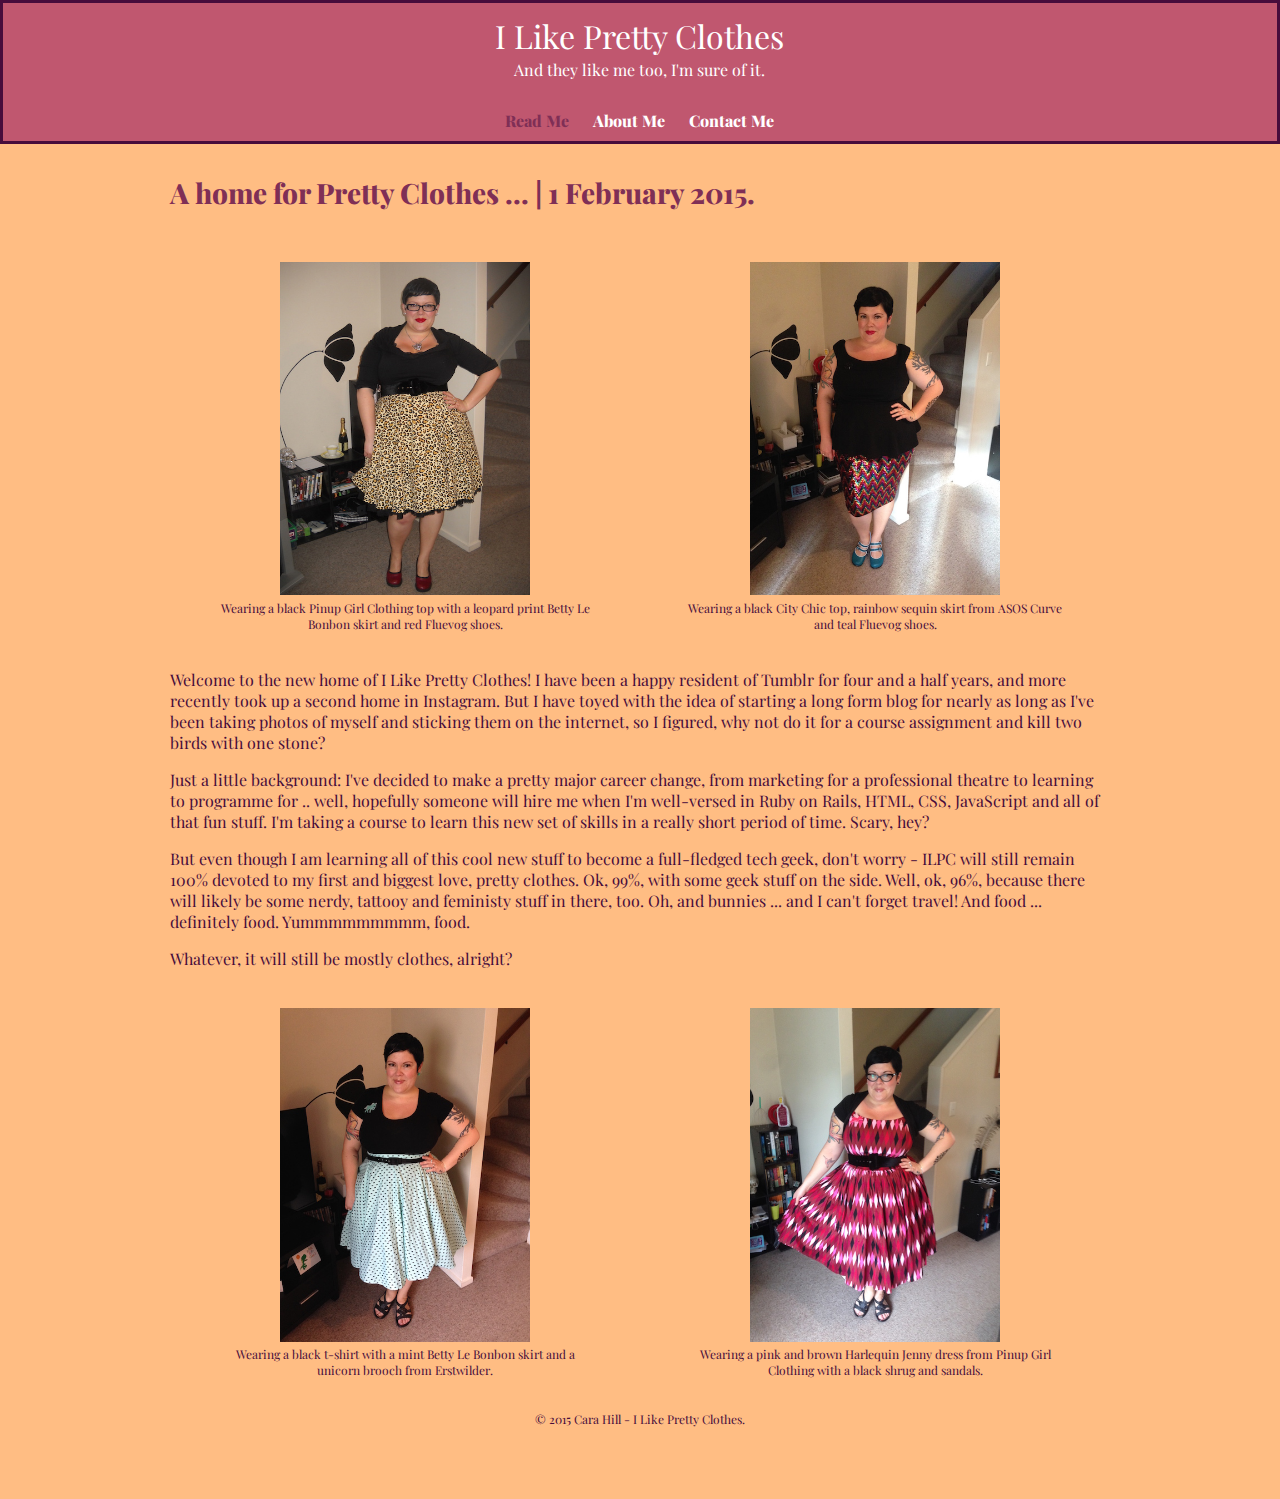
<file: week-2-website/index.html>
<!DOCTYPE html>
<html>
  <head>
    <meta charset="utf-8">
    <title>I Like Pretty Clothes</title>
    <link rel="stylesheet" href="css/normalize.css">
    <link href='http://fonts.googleapis.com/css?family=Playfair+Display:400,700,900,400italic,900italic' rel='stylesheet' type='text/css'>
    <link rel="stylesheet" href="css/main.css">
    <link rel="stylesheet" href="css/responsive.css">
    <meta name="viewport" content="width=device-width, initial-scale=1.0">
  </head>
  <body>
    <header>
      <a href="index.html" id="title">
        <h1>I Like Pretty Clothes</h1>
        <h2>And they like me too, I'm sure of it.</h2>
      </a>
      <nav>
        <ul>
          <li><a href="index.html" class="selected">Read Me</a></li>
          <li><a href="about.html">About Me</a></li>
          <li><a href="contact.html">Contact Me</a></li>
        </ul>
      </nav>
    </header>
    <div id="wrapper">
      <section>
        <h3 id="blog-title">A home for Pretty Clothes ... | 1 February 2015.</h3>
        <ul class="gallery">
          <li>
            <a href="img/blbbleopard.jpg">
              <img src="img/blbbleopard.jpg" alt="" width=250>
              <p>Wearing a black Pinup Girl Clothing top with a leopard print Betty Le Bonbon skirt and red Fluevog shoes.</p>
            </a>
          </li>
          <li>
            <a href="img/sequinskirt.jpg">
              <img src="img/sequinskirt.jpg" alt="" width=250>
              <p>Wearing a black City Chic top, rainbow sequin skirt from ASOS Curve and teal Fluevog shoes.</p>
            </a>
          </li>
        </ul>
      </section>
      <section>
        <p class="blogtext"> Welcome to the new home of I Like Pretty Clothes! I have been a happy resident of Tumblr for four and a half years, and more recently took up a second home in Instagram. But I have toyed with the idea of starting a long form blog for nearly as long as I've been taking photos of myself and sticking them on the internet, so I figured, why not do it for a course assignment and kill two birds with one stone?</p>
        <p class="blogtext">Just a little background: I've decided to make a pretty major career change, from marketing for a professional theatre to learning to programme for .. well, hopefully someone will hire me when I'm well-versed in Ruby on Rails, HTML, CSS, JavaScript and all of that fun stuff. I'm taking a course to learn this new set of skills in a really short period of time. Scary, hey?</p>
        <p class="blogtext">But even though I am learning all of this cool new stuff to become a full-fledged tech geek, don't worry - ILPC will still remain 100% devoted to my first and biggest love, pretty clothes. Ok, 99%, with some geek stuff on the side. Well, ok, 96%, because there will likely be some nerdy, tattooy and feministy stuff in there, too. Oh, and bunnies ... and I can't forget travel! And food ... definitely food. Yummmmmmmmm, food.</p>
        <p class="blogtext"> Whatever, it will still be mostly clothes, alright?</p>
      </section>
      <section>
        <ul class="gallery">
          <li>
            <a href="img/blbbpoop.jpg">
              <img src="img/blbbpoop.jpg" alt="" width=250>
              <p>Wearing a black t-shirt with a mint Betty Le Bonbon skirt and a unicorn brooch from Erstwilder.</p>
            </a>
          </li>
          <li>
            <a href="img/jennyharlequin2.jpg">
              <img src="img/jennyharlequin2.jpg" alt="" width=250>
              <p>Wearing a pink and brown Harlequin Jenny dress from Pinup Girl Clothing with a black shrug and sandals.</p>
            </a>
          </li>
        </ul>
      </section>
    </div>
    <footer>
      <p>&copy; 2015 Cara Hill - I Like Pretty Clothes.</p>
    </footer>
    <script src="http://code.jquery.com/jquery-1.11.2.min.js"></script>
    <script src="interactive.js" type="text/javascript" charset="utf-8"></script>
  </body>
</html>
</file>
<file: week-2-website/css/main.css>
/************************
GENERAL
*************************/

html {
  position: relative;
  min-height: 100%;
}

body {
  font-family: 'Playfair Display', serif;
  margin: 0 0 100px;
}

#wrapper {
  max-width:940px;
  margin: 0 auto;
  padding: 0 5%;
}

a {
  text-decoration: none;
}

img {
  max-width: 100%;
}

#blog-title {
  margin: 0 0 1em 0;
  color: #7F2F56;
  font-size: 1.75em;
  font-weight: 800;
}

/************************
HEADING
*************************/

header {
  float: left;
  margin: 0 0 30px 0;
  padding: 5px 0 0 0;
  width: 99.5%;
}

#title {
  text-align: center;
  margin: 0;
}

h1 {
  font-family: 'Playfair Display', serif;
  margin: 15px 0;
  font-size: 2em;
  font-weight: normal;
  line-height: 0.8em;
}

h2 {
  font-size: 1em;
  margin: -5px 0 0;
  font-weight: normal;
}



/************************
NAVIGATION
*************************/

nav {
  text-align: center;
  padding: 10px 0;
  margin: 20px 0 0;
}

nav ul {
  list-style: none;
  margin: 0 10px;
  padding: 0;
}

nav li {
  display: inline-block;
}

nav a {
  font-weight: 800;
  padding: 15px 10px;
}



/************************
FOOTER
*************************/

footer {
  position: absolute;
  left: 0px;
  bottom: 0px;
  width: 100%;
  height: 100px;
  font-size: 0.75em;
  text-align: center;
  clear: both;
  padding-top: 50px;
  color: #000;
}



/************************
READ ME PAGE
*************************/

.gallery {
  margin: 0;
  padding: 0;
  list-style: none;
}

.gallery li {
  margin: 2.5%;
  background-color: #FFBD83;
  color: #470C3B;
  margin-bottom: 0px;
}

.gallery img {
  display: block;
  margin: 0 auto;
}

.gallery li a p {
  margin: 0;
  padding: 5%;
  padding-top: 1%;
  font-size: 0.75em;
  color: #470C3B;
  text-align: center;
}

.blogtext {
  font-family: 'Playfair Display', serif;
  color: #470C3B;
}


/************************
ABOUT ME PAGE
*************************/

.profile-photo {
  display: block;
  max-width: 150px;
  margin: 0 auto 30px;
  border-radius: 100%;
  padding: 20px;
}

h3 {
  color: #470c3B;
}

p {
  color: #470c3B;
}

#tumblrlink:hover {
  color: #FFF;
}



/************************
CONTACT ME PAGE
*************************/

.contactdeets {
  list-style: none;
  padding: 0;
  margin: 0;
  font-size: 0.9em;
}

.contactdeets a {
  display: block;
  min-height: 20px;
  background-repeat: no-repeat;
  background-size: 20px 20px;
  padding: 0 0 0 30px;
  margin: 0 0 10px;
}

.contactdeets li.tumblr a {
  background-image: url('../img/tumblr-logo.jpg');
}

.contactdeets li.instagram a {
  background-image: url('../img/instagram-logo2.jpg');
}

.contactdeets li.twitter a {
  background-image: url('../img/twitter-logo.png');
}

.contactdeets a:hover {
  color: #FFF;
}



/************************
COLOURS
*************************/

/* site body */
body {
  background-color: #FFBD83;
  color: #999;
}

/* purple header */
header {
  background: #C0576F;
  border-color: #470C3B;
  border-width: 3px;
  border-style: solid;
}

/* nav background on mobile devices */
nav {
  background: #C0576F;
}

/* logo text */
h1, h2 {
  color: #fff;
}

a{
  color: #470C3B;
}

/* nav links */
nav a, nav a:visited {
  color: #fff;
}

/* selected nav links */
nav a.selected, nav a:hover {
  color: #7F2F56;
}



/************************
OVERLAY
*************************/

#overlay {
  background: rgb(0, 0, 0);
  background: rgba(0, 0, 0, 0.75);
  width:100%;
  height:100%;
  position: fixed;
  top:0;
  left:0;
  display: none;
  text-align:center;
}

#overlay img {
  margin-top: 10%;
}

#overlay p {
  background-color: #C0576F;
  border-color: #470C3B;
  color:white;
  border-width: 3px;
  border-style: solid;
  padding: 10px;
  width: 75%;
  margin: .75em auto;
}
</file>
<file: week-2-website/css/responsive.css>
@media screen and (min-width: 1280px) {

  .gallery li {
    float: left;
    width: 45%;
  }

  .gallery {
    overflow: auto;
  }

  .profile-photo {
    float: left;
    margin: 0 5% 80px 0;
  }

}
</file>
